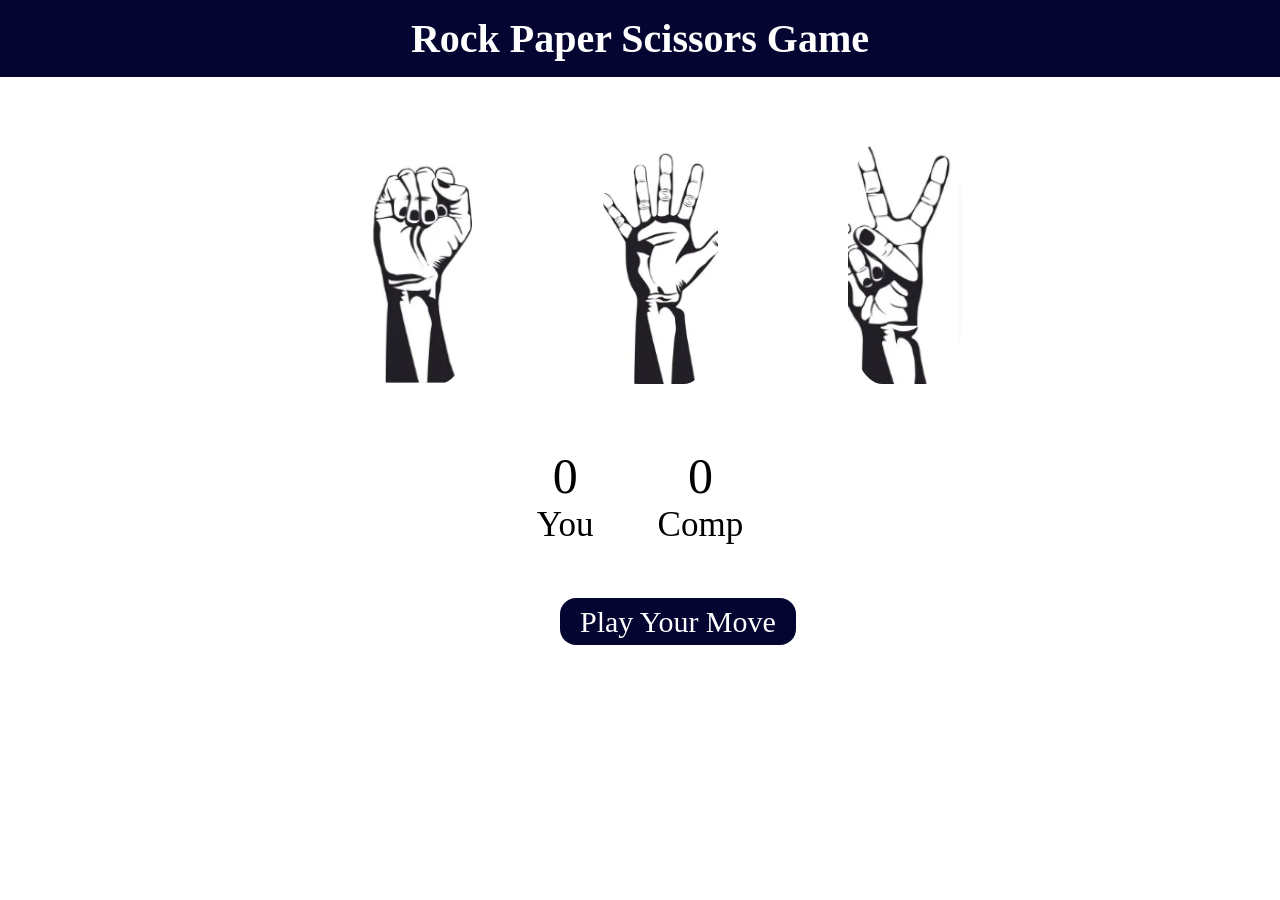
<file: Index.html>
<!DOCTYPE html>
<html lang="en">
<head>
    <meta charset="UTF-8">
    <meta name="viewport" content="width=device-width, initial-scale=1.0">
    <title>Document</title>
    <link rel="stylesheet" href="stone_style.css">
</head>
<body>
   <h1>Rock  Paper  Scissors  Game</h1>
   <div class="choices">
       <div class="choice" id="rock">
           <img src="rock.png">
       </div>
       <div class="choice" id="paper">
              <img src="paper.png">
       </div>
       <div class="choice" id="scissor">
              <img src="secissor.png">
       </div>
   </div>

    <div class="score-board">
       <div class="score" >
           <p id="user-score">0</p>
           <p>You</p>
       </div>
       <div class="score" >
             <p id="comp-score">0</p>
             <p>Comp</p>
       </div>
    </div>

   <div class="msg-container">
        <p id="msg">Play Your Move</p>
   </div>
 
    <script src="stone_script.js">

    </script>
</body>
</html>
</file>
<file: stone_style.css>
*{
    margin: 0px;
    padding: 0px;
}
h1{
    background-color: rgb(5, 5, 50);
    color:white ;
    font-size: 40px;
    text-align: center;
    padding: 15px;
}
.choice{
    height: 250px;
    width: 150px;
    padding-left: 40px;
    gap: 20px;
    border-radius: 30%;
    display: flex;
    justify-content: center;
    align-items: center;
}
img{
    height: 243px;
    width: 115px;
    object-fit: cover;
    border-radius: 30%;

}
.choices{
    display: flex;
    justify-content: center;
    align-items: center;
    margin-top: 60px;
    margin-bottom: 60px;
    gap: 55px;
}    
.score-board{
   display: flex;
   justify-content: center;
   align-items: center;
   font-size: 35px;
   margin-top: 60px;
   gap: 4rem;
}
.msg-container{
    margin-top: 60px;
    margin-left: 35rem;
}
#msg{
    font-size: 30px;
    background-color: rgb(5, 5, 50);
    display: inline;
    padding:7px 20px 7px 20px;
    border-radius: 1rem;
    color: white;
    margin-top: 5rem;
}
.choice:hover{
    opacity: 0.85;
    border: 5px solid black;
}
#user-score{
    font-size: 50px;
    text-align: center;
}
#comp-score{
    font-size: 50px;
    text-align: center;
}
</file>
<file: Rock-Paper-Scissors.css>
*{
    margin: 0px;
    padding: 0px;
}
h1{
    background-color: rgb(5, 5, 50);
    color:white ;
    font-size: 40px;
    text-align: center;
    padding: 15px;
}
.choice{
    height: 250px;
    width: 150px;
    padding-left: 40px;
    gap: 20px;
    border-radius: 30%;
    display: flex;
    justify-content: center;
    align-items: center;
}
img{
    height: 243px;
    width: 115px;
    object-fit: cover;
    border-radius: 30%;

}
.choices{
    display: flex;
    justify-content: center;
    align-items: center;
    margin-top: 60px;
    margin-bottom: 60px;
    gap: 55px;
}    
.score-board{
   display: flex;
   justify-content: center;
   align-items: center;
   font-size: 35px;
   margin-top: 60px;
   gap: 4rem;
}
.msg-container{
    margin-top: 60px;
    margin-left: 35rem;
}
#msg{
    font-size: 30px;
    background-color: rgb(5, 5, 50);
    display: inline;
    padding:7px 20px 7px 20px;
    border-radius: 1rem;
    color: white;
    margin-top: 5rem;
}
.choice:hover{
    opacity: 0.85;
    border: 5px solid black;
}
#user-score{
    font-size: 50px;
    text-align: center;
}
#comp-score{
    font-size: 50px;
    text-align: center;
}
</file>
